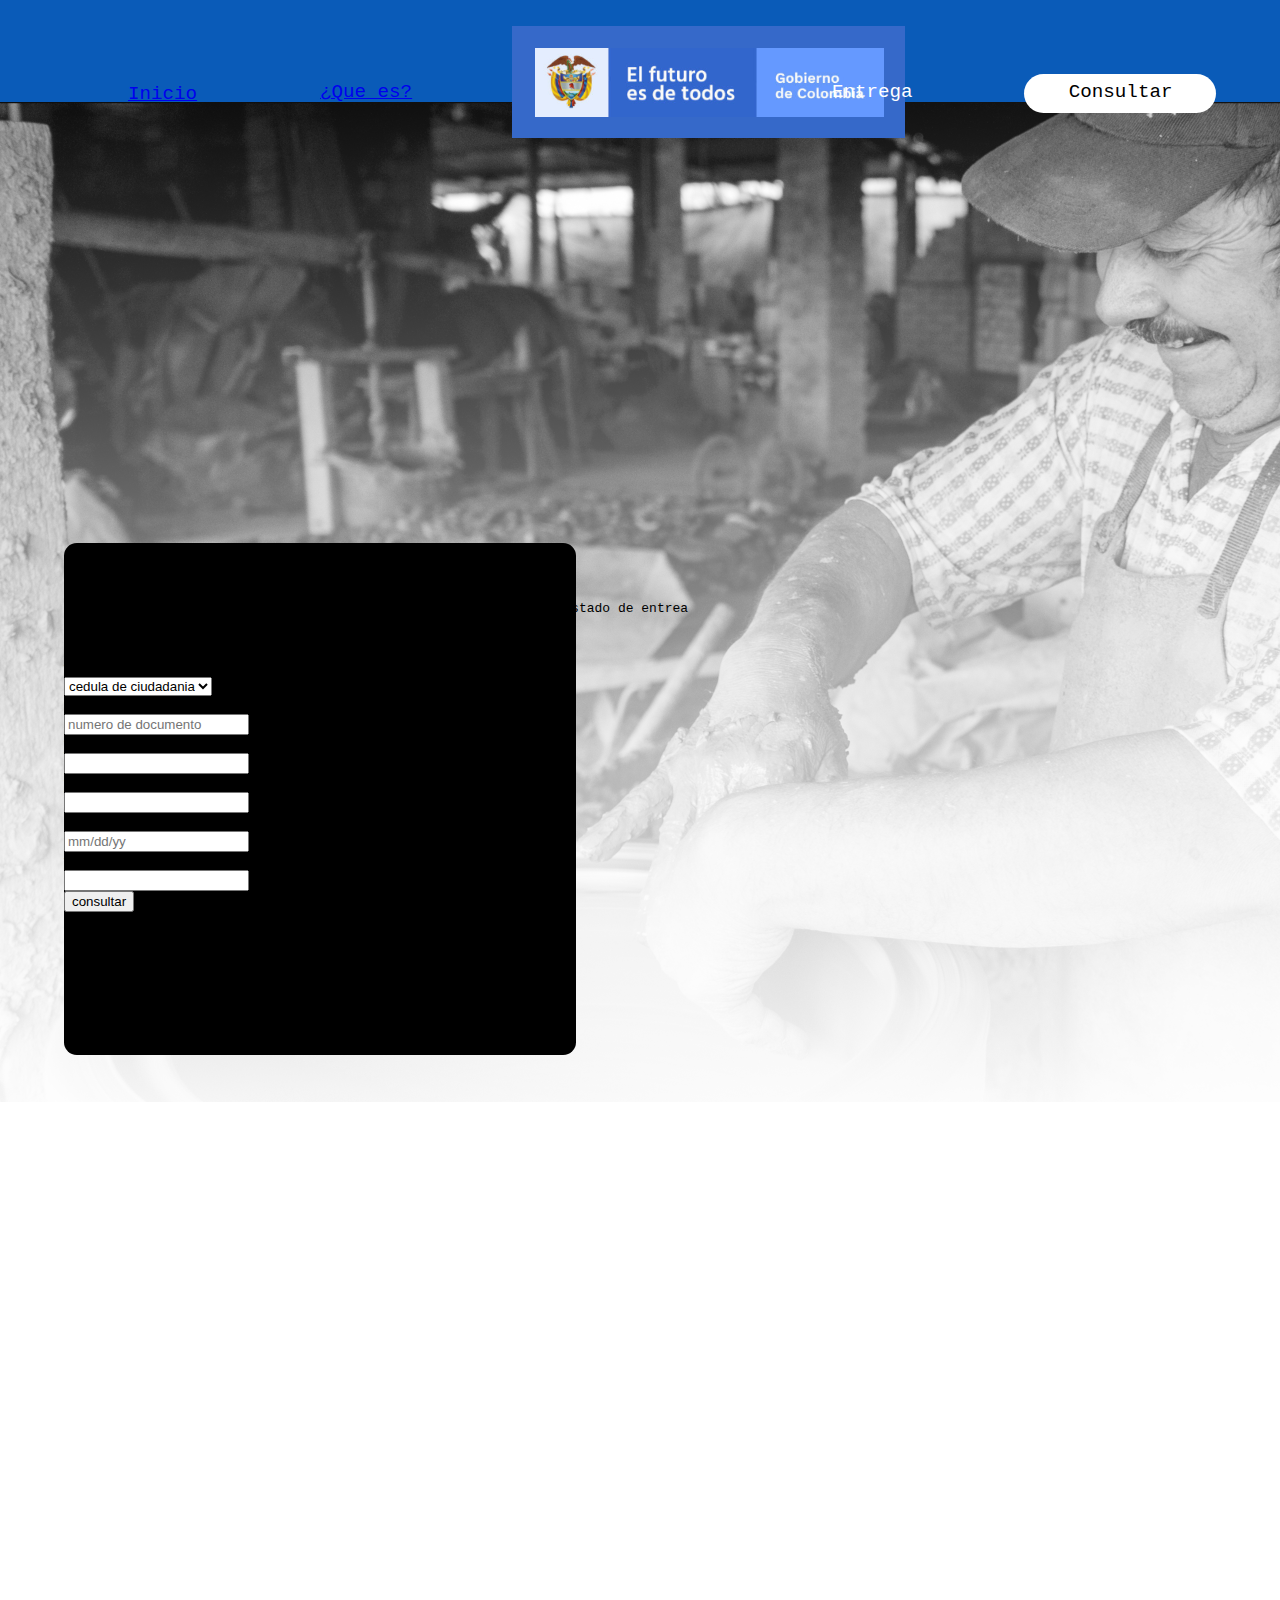
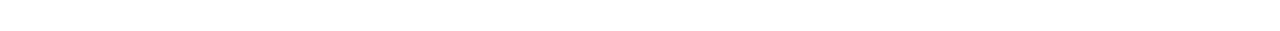
<file: index.html>
<!DOCTYPE html>
<html lang="en">
<head>
    <meta charset="UTF-8">
    <meta name="viewport" content="width=device-width, initial-scale=1.0">
    <title>Exámen_HTML_DiazVladimir</title>
    <link rel="stylesheet" href="./style/style.css"/>
</head>
<body>
    <div class="pagina1">
        <div class="pagina1_cuadro1">
            <img class="pagina1_cuadro1_imgob" src="./img/Menu_Bar.png"/>
            <pre class="pagina1_cuadro1_text1"><a href="./index.html">Inicio</a> </pre>
            <pre class="pagina1_cuadro1_text2"><a href="./index2.html">¿Que es?</a> </pre>
            <pre class="pagina1_cuadro1_text3">Entrega</pre>
            <div class="pagina1_cuadro2" >
                <pre class="pagina1_cuadro2_tex1">Consultar</pre>
            </div>
        </div>
            <div class="pagina1_fondo">
                <div class="pagina1_fondo_1"><img src="./img/Fondo.png" ></div>
             <div class="pagina1_cuadro3">
                 <pre class="pagina1_cuadro3_tx1">  consulta el estado del 
            ingreso
         solidario</pre>
          <pre class="pagina1_cuadro3_tx2">         Por favor ingresa tus datos personales para revisar el estado de entrea 
                                         de tu ingreso.
         </pre>
          <div class="rellenar">
               <!-- FORMULARIOS -->
             <!-- Son los mecanismos utilizados para que el usuario final envíe información
                  a través de unos campos 
             visuales -->
              <form name="formularioInscripcion" method="get" action=""
             class="validado">
                 <!-- ELEMENTO INPUT-->
          
             <label for="genero">tipo de documento :</label> <br>
             <select name="sexo"  >
            
                 <option value="Bucaramanga">cedula de ciudadania</option>
                 <option value="Giron">Giron</option>
                    <option value="Floridablanca">Floridablanca</option>
                 <option value="Piedecuesta">Piedecuesta</option>
          
               </select><br>
               <label for="name"  >numero de documento:</label><br>
                 <input type="number" name="username" placeholder="numero de documento" required minlength="0" maxlength="15" /> <br>
                 <label for="name">primer nombre:</label><br>
                <input type="text" name="lastname"  required minlength="0" maxlength="50" /> <br> 
                 <label for="name">primer apellido:</label><br>
                 <input type="text" name="lastname"  required minlength="0" maxlength="50" /> <br> 
              <label for="name"  >fecha de expedicion del documento: </label> <br>
              <input type="number" name="username" placeholder="mm/dd/yy" required minlength="0" maxlength="15" /> <br>
                <label for="name"  >telefono movil:</label> <br>
            <input type="email" name="correo" /> <br>
       
        

            <input type="submit" value="consultar">
            </form>



        </div>
                
   

            </div>
        </div>
        

        </div>

    </div>


    
</body>
</html>
</file>
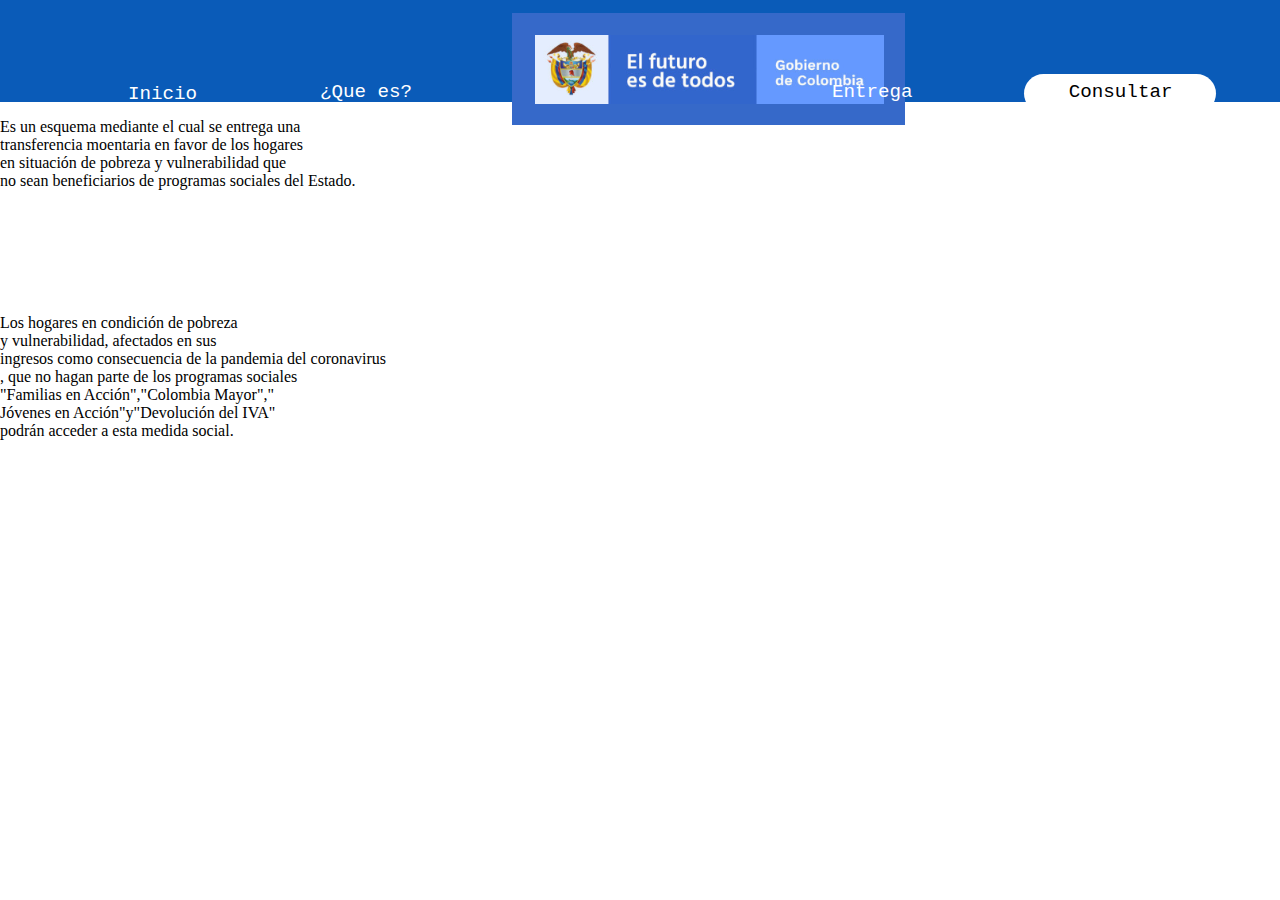
<file: index2.html>
<!DOCTYPE html>
<html lang="en">
<head>
    <meta charset="UTF-8">
    <meta name="viewport" content="width=device-width, initial-scale=1.0">
    <title>Exámen_HTML_DiazVladimir</title>
    <link rel="stylesheet" href="./style/style2.css"/>
</head>
<body>
    <div class="pagina1">
        <div class="pagina1_cuadro1">
            <img class="pagina1_cuadro1_imgob" src="./img/Menu_Bar.png"/>
            <pre class="pagina1_cuadro1_text1"><a href="./index.html">Inicio</a> </pre>
            <pre class="pagina1_cuadro1_text2"><a href="./">¿Que es?</a> </pre>
            <pre class="pagina1_cuadro1_text3">Entrega</pre>
            <div class="pagina1_cuadro2" >
                <pre class="pagina1_cuadro2_tex1">Consultar</pre>
            </div>
        </div>
        <div class="pagina1_fondo">
            <p class="parrafo_container2">
                Es un esquema mediante el cual se entrega una <br>transferencia moentaria en favor de los hogares <br>en situación de pobreza y vulnerabilidad que <br>no sean beneficiarios de programas sociales del Estado.
            </p>
            <p class="parrafo_container2">
                <br><br><br><br><br><br>Los hogares en condición de pobreza <br>y vulnerabilidad, afectados en sus <br>ingresos como consecuencia de la pandemia del coronavirus<br>, que no hagan parte de los programas sociales <br>"Familias en Acción","Colombia Mayor","<br>Jóvenes en Acción"y"Devolución del IVA" <br>podrán acceder a esta medida social.
            </p>


        </div>
                
   

            </div>
        </div>
        

        </div>

    </div>


    
</body>
</html>
</file>
<file: style/style.css>
body{
    margin:0px;
}
.pagina1_cuadro1{
    position: relative;
    background: #0a5bb8;
    top: 0px;
    left: 0px;
    width: 100%;
    height: 8vw ;
    align-items: center;
}
.pagina1_cuadro1_imgob{
    position: relative;
    top: 2vw;
    left: 40vw;
    
}
.pagina1_cuadro1_text1{
    position: relative;
    top: -51%;
    color: white;
    font-size: 1.5vw;
    left: 10vw;
}
.pagina1_cuadro1_text2{
    position: relative;
    top: -93%;
    color: white;
    font-size: 1.5vw;
    left: 25vw;
}
.pagina1_cuadro1_text3{
    position: relative;
    top: -10.7vw;
    color: rgb(255, 255, 255);
    font-size: 1.5vw;
    left: 65vw;
}
.pagina1_cuadro2{
    
    position: relative;
    background: #ffffff;
    top: -14.4vw;
    left:80%;
    width: 15%;
    height: 3vw ;
    border-radius: 10vw;
    align-items: center;

}
.pagina1_cuadro2_tex1{
    position: relative;
    top: 0.5vw;
    color: rgb(0, 0, 0);
    font-size: 1.5vw;
    left: 3.5vw;
}
.pagina1_cuadro3{
    position: relative;
    background: #000000;
    top: -45vw;
    left: 5%;
    width: 40%;
    height: 40vw ;
    border-radius: 1vw;
    align-items: center;

}
</file>
<file: style/style2.css>
body{
    margin:0px;
}

.pagina1_cuadro1{
    position: relative;
    background: #0a5bb8;
    top: 0px;
    left: 0px;
    width: 100%;
    height: 8vw ;
    align-items: center;
}
.pagina1_cuadro1_imgob{
    position: relative;
    top: 1vw;
    left: 40vw;
    
}
.pagina1_cuadro1_text1{
    position: relative;
    top: -51%;
    color: white;
    font-size: 1.5vw;
    left: 10vw;
}
.pagina1_cuadro1_text2{
    position: relative;
    top: -93%;
    color: white;
    font-size: 1.5vw;
    left: 25vw;
}
.pagina1_cuadro1_text3{
    position: relative;
    top: -10.7vw;
    color: rgb(255, 255, 255);
    font-size: 1.5vw;
    left: 65vw;
}
.pagina1_cuadro2{
    
    position: relative;
    background: #ffffff;
    top: -14.4vw;
    left:80%;
    width: 15%;
    height: 3vw ;
    border-radius: 10vw;
    align-items: center;

}
.pagina1_cuadro2_tex1{
    position: relative;
    top: 0.5vw;
    color: rgb(0, 0, 0);
    font-size: 1.5vw;
    left: 3.5vw;
}
.pagina1_fondo{
    align-items: center;
}
.pagina1_fondo_1{
    top: 0px;
    left: 0px;
    width: 100%;
    height: 5vh ;
}

.pagina1_cuadro3{
    position: relative;
    background: #ffffff;
    top: -1vw;
    left: 3%;
    width: 40%;
    height: 45vw ;
    border-radius: 1vw;
    align-items: center;

}
.pagina1_cuadro3_tx1{
    position: relative;
    top: 2vw;
    color: rgb(0, 0, 0);
    font-size: 2.5vw;
    line-height: 1.5;

}

a{
    color: rgb(255, 255, 255);
    text-decoration: none;
}
.parrafo_container2{
    
}
</file>
